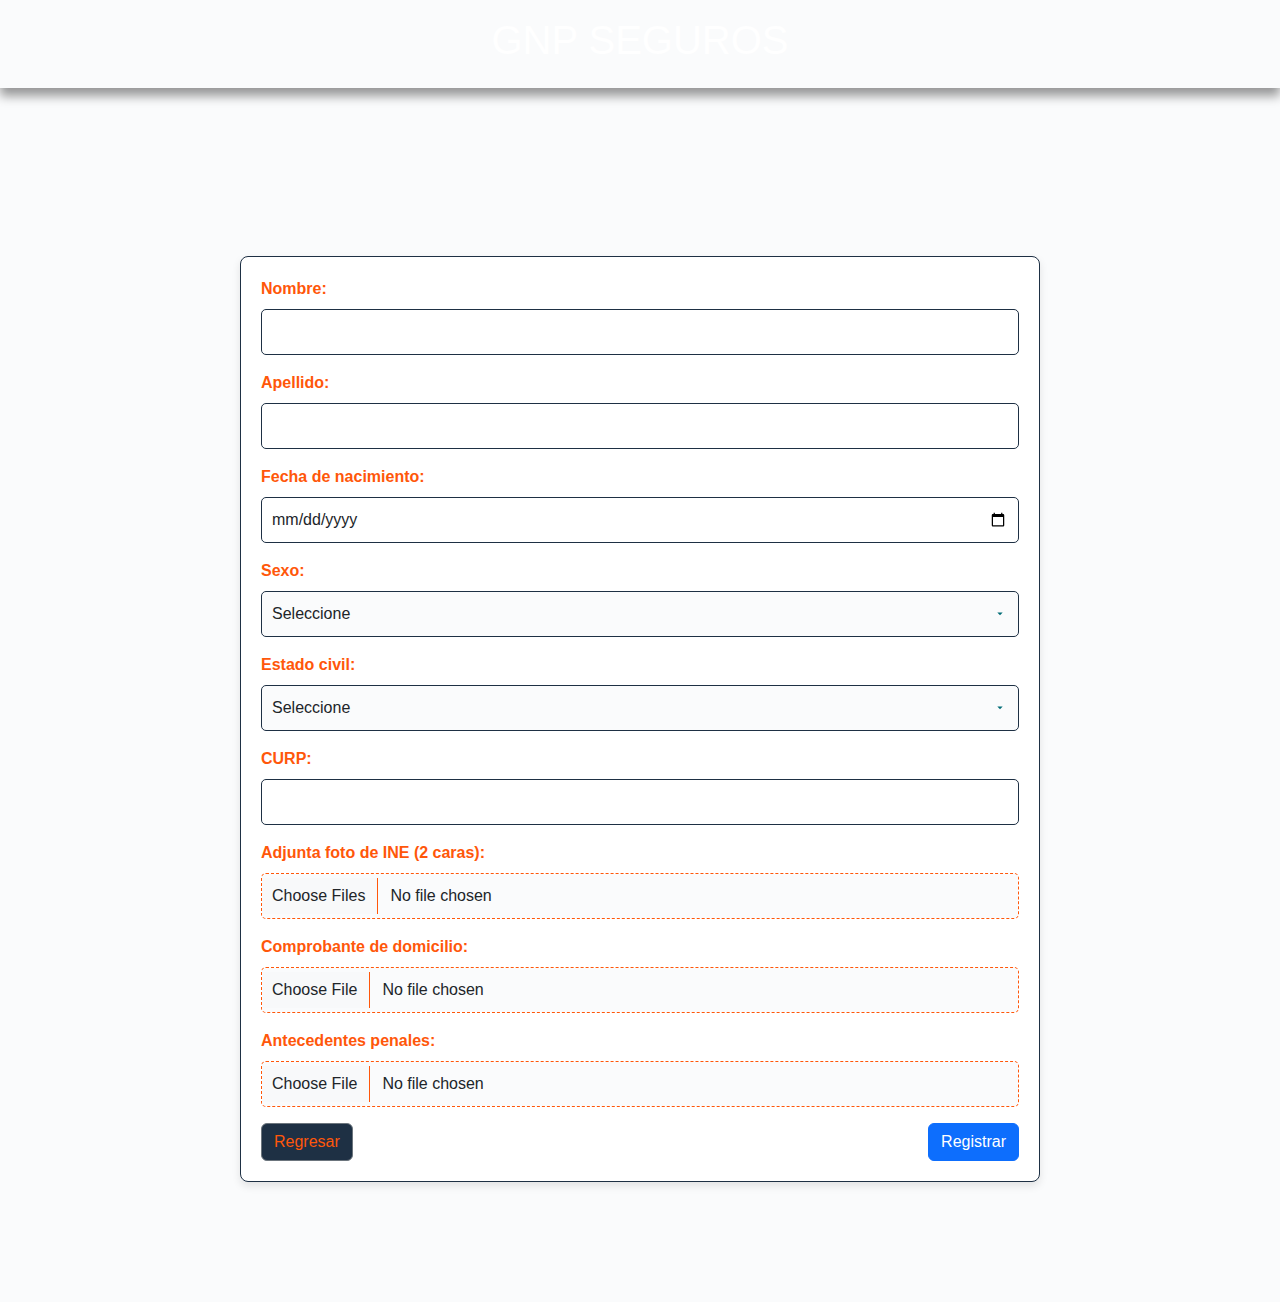
<file: pages/registrarse.html>
<!DOCTYPE html>
<html lang="es">
<head>
    <meta charset="UTF-8">
    <meta name="viewport" content="width=device-width, initial-scale=1.0">
    <title>Registro de Usuario</title>
    <link href="https://cdn.jsdelivr.net/npm/bootstrap@5.3.3/dist/css/bootstrap.min.css" rel="stylesheet" integrity="sha384-QWTKZyjpPEjISv5WaRU9OFeRpok6YctnYmDr5pNlyT2bRjXh0JMhjY6hW+ALEwIH" crossorigin="anonymous">
    <link rel="stylesheet" href="../styles/styles-registrarse.css">
    <link rel="stylesheet" href="../styles/styles-generico.css">
</head>
<body>
    <header class="p-3 text-center">
        <h1 class="fs-1"><a class="text-white nav-link" href="./login.html">GNP SEGUROS</a></h1>
    </header>
    <main class="container mt-5">
        <form id="formularioRegistro">
            <!-- Campos del formulario -->
            <div class="campo mb-3">
                <label for="nombre" class="form-label">Nombre:</label>
                <input type="text" class="form-control" id="nombre" name="nombre" required>
            </div>
            <div class="campo mb-3">
                <label for="apellido" class="form-label">Apellido:</label>
                <input type="text" class="form-control" id="apellido" name="apellido" required>
            </div>
            <div class="campo mb-3">
                <label for="fechaNacimiento" class="form-label">Fecha de nacimiento:</label>
                <input type="date" class="form-control" id="fechaNacimiento" name="fechaNacimiento" required>
            </div>
            <div class="campo mb-3">
                <label for="sexo" class="form-label">Sexo:</label>
                <select class="form-select" id="sexo" name="sexo" required>
                    <option value="">Seleccione</option>
                    <option value="femenino">Femenino</option>
                    <option value="masculino">Masculino</option>
                    <option value="otro">Otro</option>
                </select>
            </div>
            <div class="campo mb-3">
                <label for="estadoCivil" class="form-label">Estado civil:</label>
                <select class="form-select" id="estadoCivil" name="estadoCivil" required>
                    <option value="">Seleccione</option>
                    <option value="soltero">Soltero/a</option>
                    <option value="casado">Casado/a</option>
                    <option value="divorciado">Divorciado/a</option>
                    <option value="viudo">Viudo/a</option>
                </select>
            </div>
            <div class="campo mb-3">
                <label for="curp" class="form-label">CURP:</label>
                <input type="text" class="form-control" id="curp" name="curp" required>
            </div>
            <div class="campo mb-3">
                <label for="fotoINE" class="form-label">Adjunta foto de INE (2 caras):</label>
                <input type="file" class="form-control" id="fotoINE" name="fotoINE" accept="image/*" multiple required>
            </div>
            <div class="campo mb-3">
                <label for="comprobanteDomicilio" class="form-label">Comprobante de domicilio:</label>
                <input type="file" class="form-control" id="comprobanteDomicilio" name="comprobanteDomicilio" accept="image/*,application/pdf" required>
            </div>
            <div class="campo mb-3">
                <label for="antecedentesPenales" class="form-label">Antecedentes penales:</label>
                <input type="file" class="form-control" id="antecedentesPenales" name="antecedentesPenales" accept="image/*,application/pdf" required>
            </div>
            <div class="d-flex justify-content-between">
                <button type="button" id="btnRegresar" class="btn btn-secondary">Regresar</button>
                <button type="submit" class="btn btn-primary">Registrar</button>
            </div>
        </form>
    </main>
    <script src="https://cdn.jsdelivr.net/npm/bootstrap@5.3.3/dist/js/bootstrap.bundle.min.js" integrity="sha384-YvpcrYf0tY3lHB60NNkmXc5s9fDVZLESaAA55NDzOxhy9GkcIdslK1eN7N6jIeHz" crossorigin="anonymous"></script>
    <script src="/JavaScript/registrarse.js"></script>
</body>
</html>
</file>
<file: styles/styles-registrarse.css>
/* Estilos generales */
:root {
    --color1: #FF570A; /* International Orange */
    --color2: #1E3044; /* Cloud Burst */
    --color3: #C0C9C9; /* Heather */
    --color4: #FAFBFC; /* Athens Gray */
    --colorHover: #e14a00; /* A darker shade of International Orange for hover state */
  }

body {
    font-family: 'Franklin Gothic Medium', 'Arial Narrow', Arial, sans-serif;
    margin: 0;
    background-color: var(--color1);
    color: var(--colorTexto);
}


#tipoRegistroMensaje {
    margin-top: 10px;
    font-size: 35px;
    font-style: oblique;
}


#formularioRegistro {
    max-width: 800px;
    margin: 20px auto;
    background: #fff;
    padding: 20px;
    border-radius: 8px;
    box-shadow: 0 4px 8px rgba(0, 0, 0, 0.1);
    border: 1px solid var(--color2);
}

.campo {
    margin-bottom: 20px;
}

.campo label {
    display: block;
    margin-bottom: 8px;
    font-weight: bold;
    color: var(--color3);
}

.campo input[type="text"],
.campo input[type="date"],
.campo input[type="file"],
.campo select {
    width: 100%;
    padding: 10px;
    border-radius: 5px;
    border: 1px solid var(--color2);
    box-sizing: border-box;
    transition: border-color 0.3s;
}

.campo input[type="text"]:focus,
.campo input[type="date"]:focus,
.campo input[type="file"]:focus,
.campo select:focus {
    outline: none;
    border-color: var(--color3);
}

button {
    background-color: var(--color3);
    color: var(--color1);
    padding: 10px 20px;
    border: none;
    border-radius: 5px;
    cursor: pointer;
    transition: background-color 0.3s;
}

button:hover {
    background-color: darken(var(--color3), 10%);
}

/* Estilos adicionales para mejorar la accesibilidad y la experiencia de usuario */
button:focus {
    outline: none;
    box-shadow: 0 0 0 2px rgba(0, 109, 119, 0.5);
}

.campo input[type="file"] {
    background-color: var(--color1);
    border: 1px dashed var(--color3);
}


.botones {
    display: flex;
    justify-content: space-between; /* Alinea uno al lado izquierdo y el otro al derecho */
    padding: 10px 0; /* Añade un poco de espacio arriba y abajo */
}

button#btnRegresar {
    background-color: var(--color2); /* Utiliza el color secundario para este botón */
    color: var(--color3); /* Texto con el color de acento */
}

button#btnRegresar:hover {
    background-color: lighten(var(--color2), 10%); /* Hace el botón ligeramente más claro al pasar el mouse */
}


/* Mejora visual para los select */
.campo select {
    appearance: none;
    background-color: var(--color1);
    background-image: url('data:image/svg+xml;utf8,<svg xmlns="http://www.w3.org/2000/svg" width="20" height="20" viewBox="0 0 20 20"><path fill="%23006d77" d="M5.5,7.5l4.5,4.5l4.5,-4.5l-9,0Z"/></svg>');
    background-repeat: no-repeat;
    background-position: right 10px center;
    padding-right: 30px; /* Ajusta según sea necesario */
}
</file>
<file: styles/styles-generico.css>
:root {
    --color1: #FAFBFC; /* Athens Gray */
    --color2: #1E3044; /* Cloud Burst */
    --color3: #FF570A; /* International Orange */
    --color4: #C0C9C9; /* Heather */
    --colorHover: #e14a00; /* A darker shade of International Orange for hover state */
}

body {
    background-color: var(--color1);
    font-family:'Franklin Gothic Medium', 'Arial Narrow', Arial, sans-serif;
}

header {
    background-color: var(--color1);
    color: var(--color1);
    box-shadow: 0 8px 10px rgba(0, 0, 0, 0.4);
}

main {
    padding: 100px;
}

.card {
    border-radius: 8px;
    box-shadow: 0 8px 12px rgba(0, 0, 0, 0.1);
    color: var(--color1);
    background-color: var(--color2);
}

.call-card {
    border-left: 5px solid var(--color2);
    animation: pulse 2s infinite;
}

@keyframes pulse {
    0% { background-color: var(--color1); }
    50% { background-color: var(--color2); }
    100% { background-color: var(--color1); }
}

.bi-telephone-fill {
    font-size: 2rem;
    color: var(--color3);
}

.boxicon-custom-size {
    width: 100px;
    height: auto;
}

.btn-custom {
    background-color: var(--color3);
    color: var(--color1);
}

.btn-custom:hover {
    background-color: var(--colorHover);
}
</file>
